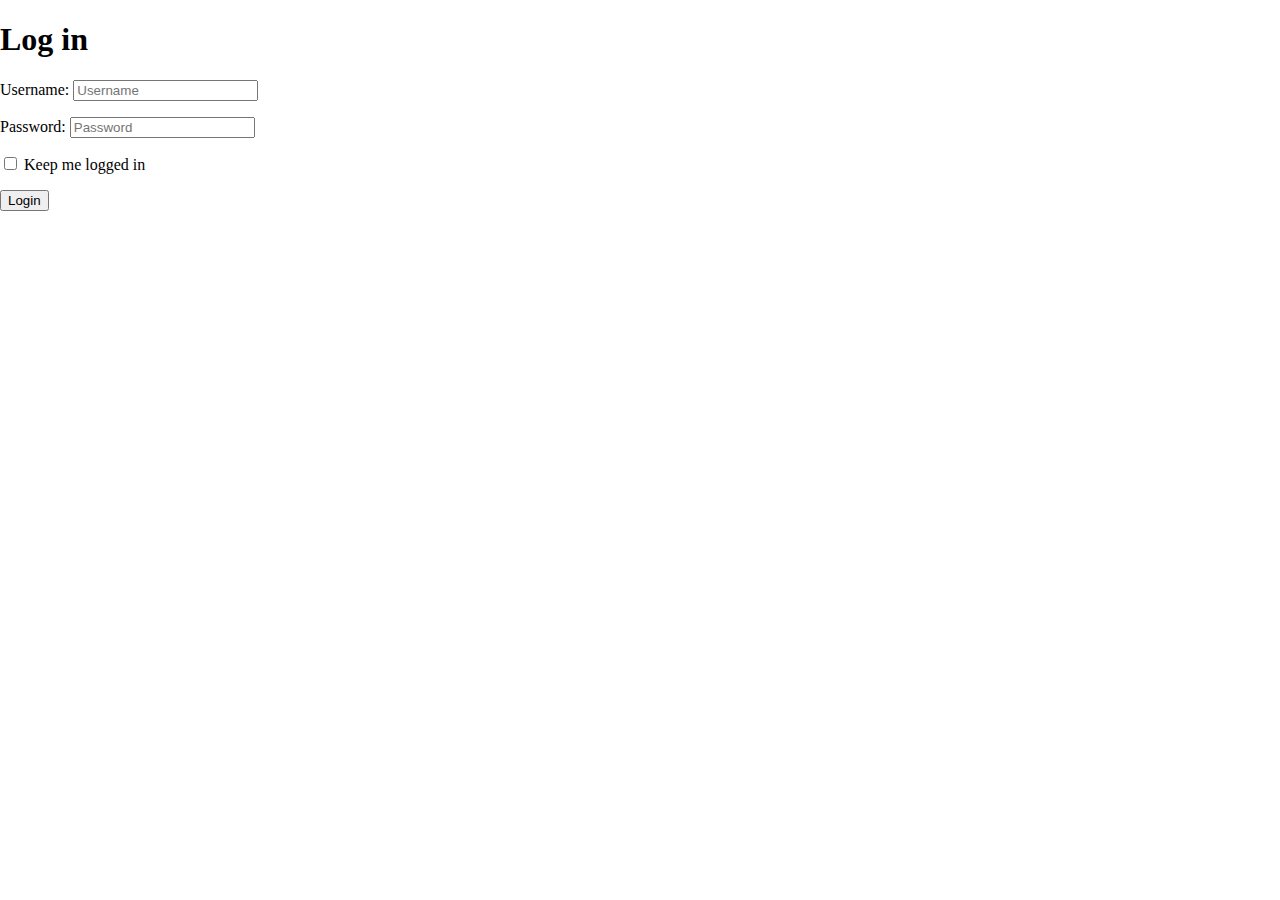
<file: GUI/Log in.html>
<!DOCTYPE html>
<html class="background_1">
<head>
<meta name="viewport" content="width=device-width, initial-scale=1">
<link rel="stylesheet" href="https://cdnjs.cloudflare.com/ajax/libs/font-awesome/4.7.0/css/font-awesome.min.css">
<link rel="stylesheet" href="main.css">
<script src="https://ajax.googleapis.com/ajax/libs/jquery/3.1.1/jquery.min.js"></script>
<script src="main.js"></script>

</head>
<body>

<form  action="login.php" autocomplete="on"> 
     <h1>Log in</h1> 
     <p> 
          <label for="username" class="uname" data-icon="u" >Username:</label>
          <input id="username" name="username" required="required" type="text" placeholder="Username"/>
     </p>
     <p> 
          <label for="password" class="youpasswd" data-icon="p">Password:</label>
          <input id="password" name="password" required="required" type="password" placeholder="Password" /> 
     </p>
     <p class="keeplogin"> 
          <input type="checkbox" name="loginkeeping" id="loginkeeping" value="loginkeeping" /> 
          <label for="loginkeeping">Keep me logged in</label>
     </p>
     <p class="login button"> 
          <input type="submit" value="Login" /> 
     </p>
</form>
</file>
<file: GUI/main.css>
@import 'https://fonts.googleapis.com/css?family=Raleway';
body {margin: 0;}

/* Enter normal CSS here.. \ For internal use only.*/
/* Below are codes for Main Content area until new section starts. */
h4 {
    font-size: 12px;
}

.cover {
    float: right;
    width: 400px;
    background-color: white;
    box-shadow: 0 4px 8px 0 rgba(0, 0, 0, 0.2), 0 6px 20px 0 rgba(0, 0, 0, 0.19);
    text-align: left;
    border-radius: 3px;
}

img {
    width: 400px;
    border-top-left-radius: 3px;
    border-top-right-radius: 3px;
}

figcaption {
    padding: 7px;
    font-size: 12px;
}

/* Normal CSS ends here. */

/* Here starts media query code for mobile version for Main Content area. */
@media screen and (max-width: 600px){
/* Enter mobile CSS here.. */

.cover {
    margin-left: 0;
    float: none;
    width: 100%;
    background-color: white;
    box-shadow: 0 4px 8px 0 rgba(0, 0, 0, 0.2), 0 6px 20px 0 rgba(0, 0, 0, 0.19);
    text-align: left;
    border-radius: 3px;
}

img {
    width: 100%;
    border-top-left-radius: 3px;
    border-top-right-radius: 3px;
}

/* Mobile CSS ends here.. */
}

/* Your code ends here. \ For internal use only. */

/* Don't change anything below this. \ For internal use only. */

/* New Code. For this version of draft. */

div.content h2 {
    margin-bottom: 5px;
}

/* Content \ Codes below are for margin and everything rest will be handled by codes above. */
/* Content has to state one is full and other in minim is full change based on navigation bar on the left. */
.content {
    margin-top: 16px;
    margin-right: 16px;

    font-family: 'Raleway', sans-serif;
}

.content_full{
    margin-top: 76px;
    margin-left: 16px;
    -webkit-transition-duration: 0.4s; /* Safari */
    transition-duration: 0.4s;
}

.content_minim{
    margin-left: 216px;
    -webkit-transition-duration: 0.4s; /* Safari */
    transition-duration: 0.4s;
}

/* Mobile version for content area. */
    @media screen and (max-width: 900px){

    .content{
        margin-left: 10px;
        margin-right: 10px;
        padding: 1px 16px;

        font-family: 'Raleway', sans-serif;
        }

    .content_top {
        margin-top: 100px;
        }

    .content_low {
        margin-top: 70px;
        }
}

/* Button */
/* These codes are responsible for having button on right place when it's pressed. */
.button3_maxim {
    margin-top: -11px;
    margin-left: 159px;

    -webkit-transition-duration: 0.4s; /* Safari */
    transition-duration: 0.4s;

    z-index: 5;
}

.button3_minim {
    margin-top: -60px;;
    margin-left: 218px;

    -webkit-transition-duration: 0.4s; /* Safari */
    transition-duration: 0.4s;

    z-index: 5;
}

    @media screen and (max-width: 900px){

        .button2{
        float: right;
        border: none;
        padding: 15px;
        text-align: center;
        text-decoration: none;
        display: inline-block;
        font-size: 16px;
        margin: 2px;
        cursor: pointer;

        font-family: 'Raleway', sans-serif;
        font-weight: bold;
        -webkit-transition-duration: 0.4s; /* Safari */
        transition-duration: 0.4s;

        color: #333;

        background-color: white; 
        border: 2px solid #333;
        }

        .button2:hover {
        background-color: red;
        color: white;
        }
    }

/* Side navigation */
/* Below are codes for side navigation and top navigation while in desktop mode. */

.shadow {
    box-shadow: 0 4px 8px 0 rgba(0, 0, 0, 0.2), 0 6px 20px 0 rgba(0, 0, 0, 0.19);
}

.sidenav {
    list-style-type: none;
    margin: 0;
    padding: 0;
    width: 200px;
    position: fixed;
    height: 90%;

    font-family: 'Raleway', sans-serif;
    top: 100px;

    background-color: white;
    z-index: 2;
}

/* Side navigation has also show and hide state as mentioned in HTML. */
.sidenav_show{
    margin-left: 0;
    -webkit-transition-duration: 0.4s; /* Safari */
    transition-duration: 0.4s;
}

.sidenav_hide{
    margin-left: -200px;
    -webkit-transition-duration: 0.4s; /* Safari */
    transition-duration: 0.4s;
}

.sidenav li a {
    display: block;
    padding: 8px 16px;
    text-decoration: none;

    color: #333;
}
 
.sidenav li a.active {
    color: black;
    background-color: #B0BEC5;
}

.sidenav li a:hover:not(.active) {
    color: black;
    background-color: #E0E0E0;
}


    @media screen and (max-width: 900px){
        
        .sidenav{
        display: none;
        }
    }

/* Side navigation Top */
/* This is top navigation in desktop mode while left navigation is hidden. */

        .sidetop {
        display: block;
        height: 60px;
        width: 100%;
        float: left;
        margin: 0;
        padding: 0;
        top: 0;
        right: 0;
        position: fixed;
        background-color: white;

        z-index: 1;
        }

        .sidetop_hide {
            margin-top: -70px;

            -webkit-transition-duration: 0.4s; /* Safari */
            transition-duration: 0.4s;
        }

        .sidetop_show {
            margin-top: 0;

            -webkit-transition-duration: 0.4s; /* Safari */
            transition-duration: 0.4s;
        }

        .logo_sidetop {
            float: right;
            margin: 2px;
            margin-right: 10px;
            width: 140px;
        }

/* Side navigation Header */
/* Side navigation use separate header as it gives us flexibility to add images as logo. */
header.anchor16 {
    display: inline;
    width: 200px;
    height: 100px;
    padding: 0;
    float: left;
    position: fixed;
    top: 0;
    background-color: white;
}

.logo {
    width: 200px;
    float: left;
    margin-top: 0;
    position: fixed;
    display: block;
}

    @media screen and (max-width: 900px){

        button.anchor14{
        display: none;
        }   


        header.anchor16 {
        display: none;   
        }
        }


/* Top navigation */
/* Below are top navigation for mobile version. */
header.anchor15 {
    display: none;
}

ul.anchor16 {
    display: none;
}

.logo_top {
    display: none
}

    @media screen and (max-width: 900px){

        header.anchor15 {
        display: block;
        height: 60px;
        width: 100%;
        margin: 0;
        padding: 0;
        top:0;
        position: fixed;
        z-index: 1;

        background-color: white;
        }

        .logo_top {
        display: block;
        float: left;
        margin: 0;
        padding: 0;
        margin-left: 10px;
        color: #333;
        width: 140px;
        margin-top: 5px;

        margin-right: 30px;
        float: right;
        }

        ul.anchor16 {
        display: block;
        }

        .topnav {
        display: block;
        list-style-type: none;
        margin: 0;
        padding: 0;
        overflow: auto;
        width:100%;
        position:relative;
        background-color: white;
        font-family: 'Raleway', sans-serif;
        }

        .topnav_hide{
        margin-top: -20em;

        -webkit-transition-duration: 0.4s; /* Safari */
        transition-duration: 0.4s;
        }

        .topnav_show{
        margin-top: 0;
        top:60px;

        -webkit-transition-duration: 0.4s; /* Safari */
        transition-duration: 0.4s;
        }

        .topnav li a {
        display: block;
        text-decoration: none;
        padding: 15px;
        text-align: center;
        float: none;
        color: #333;
        }
 
        .topnav li a.active {
        color: black;
        background-color: #B0BEC5;
        }

        .topnav li a:hover:not(.active) {
        background-color: #E0E0E0;
        color: black;
        }
    }


/* Hamburger Button */ 
/* Here are hamburger Button. It uses transform and transition to achieve an animation. */
.bring_to_front {
    z-index: 2;
    position: fixed;
}
    @media screen and (max-width: 900px){
.bring_to_front {
    display: none;
}   
    }
  .hamburger {
  padding: 0;
  display: inline-block;
  cursor: pointer;
  transition-property: opacity, filter;
  transition-duration: 0.15s;
  transition-timing-function: linear;
  font: inherit;
  color: inherit;
  text-transform: none;
  background-color: transparent;
  border: 0;
  margin: 0;
  overflow: visible; 
}

  .hamburger:hover {
    opacity: 0.7; }

    .hamburger:focus {
        outline:none;
    }

.hamburger-box {
  width: 40px;
  height: 24px;
  display: inline-block;
  position: relative; }

.hamburger-inner {
  display: block;
  top: 50%;
  margin-top: -2px; }

  .hamburger-inner, .hamburger-inner::before, .hamburger-inner::after {
    width: 40px;
    height: 4px;
    background-color: #000;
    border-radius: 4px;
    position: absolute;
    transition-property: transform;
    transition-duration: 0.15s;
    transition-timing-function: ease; }
  .hamburger-inner::before, .hamburger-inner::after {
    content: "";
    display: block; }
  .hamburger-inner::before {
    top: -10px; }
  .hamburger-inner::after {
    bottom: -10px; }


   /*Change*/

.hamburger--collapse .hamburger-inner {
  top: auto;
  bottom: 0;
  transition-duration: 0.13s;
  transition-delay: 0.13s;
  transition-timing-function: cubic-bezier(0.55, 0.055, 0.675, 0.19); }
  .hamburger--collapse .hamburger-inner::after {
    top: -20px;
    transition: top 0.2s 0.2s cubic-bezier(0.33333, 0.66667, 0.66667, 1), opacity 0.1s linear; }
  .hamburger--collapse .hamburger-inner::before {
    transition: top 0.12s 0.2s cubic-bezier(0.33333, 0.66667, 0.66667, 1), transform 0.13s cubic-bezier(0.55, 0.055, 0.675, 0.19); }


.hamburger--collapse.is-active .hamburger-inner {
  transform: translate3d(0, -10px, 0) rotate(-45deg);
  transition-delay: 0.22s;
  transition-timing-function: cubic-bezier(0.215, 0.61, 0.355, 1); }
  .hamburger--collapse.is-active .hamburger-inner::after {
    top: 0;
    opacity: 0;
    transition: top 0.2s cubic-bezier(0.33333, 0, 0.66667, 0.33333), opacity 0.1s 0.22s linear; }
  .hamburger--collapse.is-active .hamburger-inner::before {
    top: 0;
    transform: rotate(-90deg);
    transition: top 0.1s 0.16s cubic-bezier(0.33333, 0, 0.66667, 0.33333), transform 0.13s 0.25s cubic-bezier(0.215, 0.61, 0.355, 1); }

/* Top navigation button location code */
@media screen and (max-width: 900px){
    .button2_location {
        float: left;
        margin: 18px;
    }
}

/* Footer */
.footer {
    position: relative;
    float: right;
    right: 0;
    bottom: 0;
    background-color: #003333;
    height: 70px;
    z-index: 0;
}

.footer_minim {
    width: calc(100% - 200px);

    -webkit-transition-duration: 0.4s; /* Safari */
    transition-duration: 0.4s;
}

.footer_maxim {
    width: 100%;

    -webkit-transition-duration: 0.4s; /* Safari */
    transition-duration: 0.4s;
}

.footer p {
    margin:0px;
    padding:10px;
    text-align: center;
    font-family: 'Open Sans', sans-serif;
    color: white;
}

@media screen and (max-width: 900px){
    .footer {
    width: 100%;
    font-size:14px;
    position: relative;
    right: 0;
    bottom: 0;
    background-color: #003333;
    height: 70px;
    z-index: 0;
    border-radius:0;
    margin:2px 25px 0px 25px; 
    padding:0px;
    margin-right: 0px;
    }
    }
</file>
